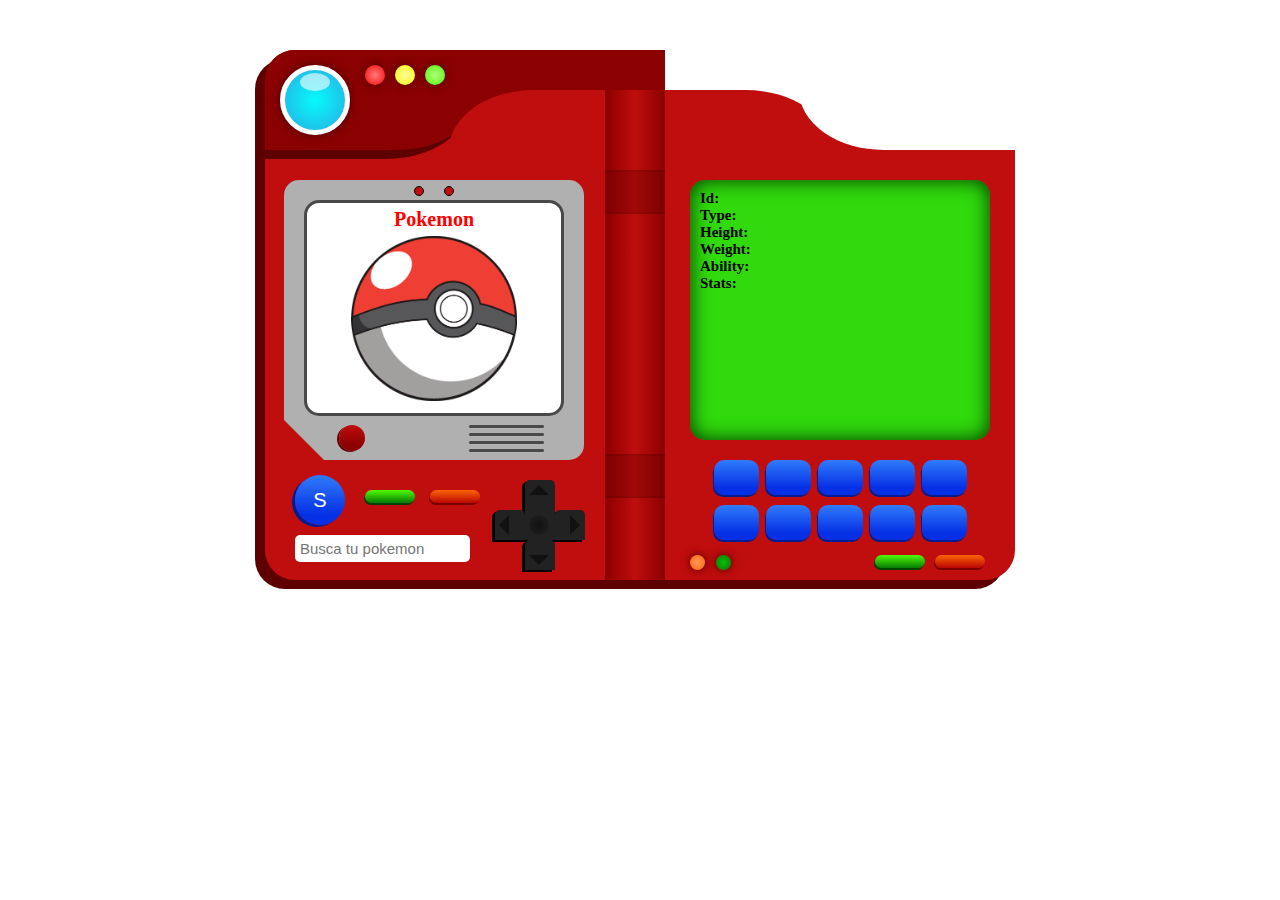
<file: index.html>
<!DOCTYPE html>
<html lang="en">

<head>
    <meta charset="UTF-8">
    <meta http-equiv="X-UA-Compatible" content="IE=edge">
    <meta name="viewport" content="width=device-width, initial-scale=1.0">
    <title>Pokedex LaunchX</title>
    <link rel="stylesheet" href="./assets/css/style.css">
    <link rel="shortcut icon" href="./assets/img/pokeball.png" type="image/x-icon">
</head>

<body>
    <div id="pokedex">
        <div id="left">
            <div id="logo"></div>
            <div id="bg_curve1_left"></div>
            <div id="bg_curve2_left"></div>
            <div id="curve1_left">
                <div id="buttonGlass">
                    <div id="reflect"> </div>
                </div>
                <div id="miniButtonGlass1"></div>
                <div id="miniButtonGlass2"></div>
                <div id="miniButtonGlass3"></div>
            </div>
            <div id="curve2_left">
                <div id="junction">
                    <div id="junction1"></div>
                    <div id="junction2"></div>
                </div>
            </div>
            <div id="screen">
                <div id="topPicture">
                    <div id="buttontopPicture1"></div>
                    <div id="buttontopPicture2"></div>
                </div>
                <div id="picture">
                    <div class="picLabel">
                        <label id="labelNameP">Pokemon</label>
                    </div>
                    <img src="./assets/img/pokeball.png" alt="Pokemon" id="pokeImg" height="165">
                </div>
                <div id="buttonbottomPicture"></div>
                <div id="speakers">
                    <div class="sp"></div>
                    <div class="sp"></div>
                    <div class="sp"></div>
                    <div class="sp"></div>
                </div>
            </div>
            <button id="bigbluebutton" onclick="fetchPokemon()">S</button>
            <div id="barbutton1"></div>
            <div id="barbutton2"></div>
            <div id="cross">
                <div id="leftcross">
                    <div id="leftT"></div>
                </div>
                <div id="topcross">
                    <div id="upT"></div>
                </div>
                <div id="rightcross">
                    <div id="rightT"></div>
                </div>
                <div id="midcross">
                    <div id="midCircle"></div>
                </div>
                <div id="botcross">
                    <div id="downT"></div>
                </div>
            </div>
            <div class="searchPoke">
                <input type="text" placeholder="Busca tu pokemon" id="pokeName" name="pokeName">
            </div>
        </div>
        <div id="right">
            <div id="stats">
                <p><b>Id: </b><span id="idP"></span></p>
                <p><b>Type: </b><span id="typeP"></span></p>
                <p><b>Height: </b><span id="heightP"></span></p>
                <p><b>Weight: </b><span id="weightP"></span></p>
                <p><b>Ability: </b><span id="abilityP"></span></p>
                <p><b>Stats: </b></p>
                <div id="statsP"> </div>
            </div>
            <div id="blueButtons1">
                <div class="blueButton"></div>
                <div class="blueButton"></div>
                <div class="blueButton"></div>
                <div class="blueButton"></div>
                <div class="blueButton"></div>
            </div>
            <div id="blueButtons2">
                <div class="blueButton"></div>
                <div class="blueButton"></div>
                <div class="blueButton"></div>
                <div class="blueButton"></div>
                <div class="blueButton"></div>
            </div>
            <div id="miniButtonGlass4"></div>
            <div id="miniButtonGlass5"></div>
            <div id="barbutton3"></div>
            <div id="barbutton4"></div>
            <div id="bg_curve1_right"></div>
            <div id="bg_curve2_right"></div>
            <div id="curve1_right"></div>
            <div id="curve2_right"></div>
        </div>
    </div>
</body>
<footer>
    <script src="./assets/js/index.js"></script>
</footer>
</html>
</file>
<file: assets/css/style.css>
* {
	margin: 0;
	padding: 0;
}



@media all {

	div#pokedex
	{
		width: 750px;
		margin: 50px auto 0 auto;
	}

	div#left
	{
		width: 400px;
		height: 500px;
		float: left;
		position: relative;
		z-index: 1;
	}

	div#right
	{
		width: 350px;
		height: 500px;
		float: left;
		position: relative;
	}



	/* //// LEFT PART //// */

	div#curve1_left
	{
		width: 201px;
		height: 85px;
		background-color: #8b0000;
		float: left;
		padding: 15px 0 0 15px;

		position: absolute;
		top: 0;
		left: 0;

		box-shadow: -10px 9px #5e0000;
		-webkit-box-shadow: -10px 9px #5e0000;
		-moz-box-shadow: -10px 9px #5e0000;
		-o-box-shadow: -10px 9px #5e0000;

		border-bottom-right-radius: 85px 60px;
		-webkit-border-bottom-right-radius: 85px 60px;
		-moz-border-bottom-right-radius: 85px 60px;
		-o-border-bottom-right-radius: 85px 60px;

		border-top-left-radius: 30px;
		-webkit-border-top-left-radius: 30px;
		-moz-border-top-left-radius: 30px;
		-o-border-top-left-radius: 30px;
	}


	div#bg_curve1_left
	{
		width: 400px;
		height: 80px;
		background-color: #8b0000;

		border-top-left-radius: 30px;
		-webkit-border-top-left-radius: 30px;
		-moz-border-top-left-radius: 30px;
		-o-border-top-left-radius: 30px;
	}

	div#curve2_left
	{
		width: 216px;
		height: 490px;
		background-color: #c00d0d;
		float: right;

		position: absolute;
		bottom: -30px;
		right: 0;

		border-top-left-radius:85px 60px;
		-webkit-border-top-left-radius: 85px 60px;
		-moz-border-top-left-radius: 85px 60px;
		-o-border-top-left-radius: 85px 60px;
	}

	div#junction
	{
		width: 60px;
		height: 490px;
		float: right;
		
		background: linear-gradient(left, #8b0000 0%, #c00d0d 50%, #8b0000 100%);	
		background: -webkit-linear-gradient(left, #8b0000 0%, #c00d0d 50%, #8b0000 100%);
		background: -moz-linear-gradient(left, #8b0000 0%, #c00d0d 50%, #8b0000 100%);
		background: -o-linear-gradient(left, #8b0000 0%, #c00d0d 50%, #8b0000 100%);
	}

	div#junction1
	{
		height: 40px;
		background-color: #5e0000;
		opacity: 0.3;
		margin-top: 80px;
		margin-bottom: 240px;

		border-top: 2px solid #330000;
		border-bottom: 2px solid #330000;
	}

	div#junction2{
		height: 40px;
		background-color: #5e0000;
		opacity: 0.3;

		border-top: 2px solid #330000;
		border-bottom: 2px solid #330000;
	}

	div#bg_curve2_left
	{
		width: 400px;
		/* height: 420px; */
		height: 450px;
		background-color: #c00d0d;
		/* background-color: #0dbac0; */

		box-shadow: -10px 9px #5e0000;
		-webkit-box-shadow: -10px 9px #5e0000;
		-moz-box-shadow: -10px 9px #5e0000;
		-o-box-shadow: -10px 9px #5e0000;

		border-bottom-left-radius: 30px;
		-webkit-border-bottom-left-radius: 30px;
		-moz-border-bottom-left-radius: 30px;
		-o-border-bottom-left-radius: 30px;
	}

	div#buttonGlass
	{
		width: 60px;
		height: 60px;
		margin-right: 15px;
		border: 5px solid #fff;
		float: left;

		box-shadow: 0 0 10px #490000;
		-webkit-box-shadow: 0 0 10px #490000;
		-moz-box-shadow: 0 0 10px #490000;
		-o-box-shadow: 0 0 10px #490000;
		
		background: radial-gradient(#05fbfb, #29abe3);
		background: -webkit-radial-gradient(#05fbfb, #29abe3);
		background: -moz-radial-gradient(#05fbfb, #29abe3);
		background: -o-radial-gradient(#05fbfb, #29abe3);
		
		border-radius: 35px;
		-webkit-border-radius: 35px;
		-moz-border-radius: 35px;
	   	-o-border-radius: 35px;
	}

	div#reflect
	{
		width: 30px;
		height: 18px;
		margin: 3px 0 0 15px;
		background: #fff;
		opacity: 0.6;

		border-radius: 15px 9px;
		-webkit-border-radius: 15px 9px;
		-moz-border-radius: 15px 9px;
	   	-o-border-radius: 15px 9px;
		        
	}

	div#miniButtonGlass1
	{
		width: 20px;
		height: 20px;
		margin-right: 10px;
		float: left;

		box-shadow: 0 0 10px #490000;
		-webkit-box-shadow: 0 0 10px #490000;
		-moz-box-shadow: 0 0 10px #490000;
		-o-box-shadow: 0 0 10px #490000;

		border-radius: 20px;
		-webkit-border-radius: 20px;
		-moz-border-radius: 20px;
		-o-border-radius: 20px;
		
		background: radial-gradient(#fb7b7b, #fb0505);
		background: -webkit-radial-gradient(#fb7b7b, #fb0505);
		background: -moz-radial-gradient(#fb7b7b, #fb0505);
		background: -o-radial-gradient(#fb7b7b, #fb0505);
	}

	div#miniButtonGlass2
	{
		width: 20px;
		height: 20px;
		margin-right: 10px;
		float: left;

		box-shadow: 0 0 10px #490000;
		-webkit-box-shadow: 0 0 10px #490000;
		-moz-box-shadow: 0 0 10px #490000;
		-o-box-shadow: 0 0 10px #490000;

		border-radius: 20px;
		-webkit-border-radius: 20px;
		-moz-border-radius: 20px;
		-o-border-radius: 20px;
		
		background: radial-gradient(#fbfb9b, #fbfb05);
		background: -webkit-radial-gradient(#fbfb9b, #fbfb05);
		background: -moz-radial-gradient(#fbfb9b, #fbfb05);
		background: -o-radial-gradient(#fbfb9b, #fbfb05);
	}

	div#miniButtonGlass3
	{
		width: 20px;
		height: 20px;
		margin-right: 10px;
		float: left;

		box-shadow: 0 0 10px #490000;
		-webkit-box-shadow: 0 0 10px #490000;
		-moz-box-shadow: 0 0 10px #490000;
		-o-box-shadow: 0 0 10px #490000;

		border-radius: 20px;
		-webkit-border-radius: 20px;
		-moz-border-radius: 20px;
		-o-border-radius: 20px;
		
		background: radial-gradient(#b0fb7b, #50fb05);
		background: -webkit-radial-gradient(#b0fb7b, #50fb05);
		background: -moz-radial-gradient(#b0fb7b, #50fb05);
		background: -o-radial-gradient(#b0fb7b, #50fb05);
	}

	div#screen
	{
		height: 280px;
		width: 260px;
		padding: 0 20px;
		background-color: #b0b0b0;
		float:left;

		position: absolute;
		top: 130px;
		left: 19px;

		border-radius: 15px;
		-webkit-border-radius: 15px;
		-moz-border-radius: 15px;
		-o-border-radius: 15px;
	}

	div#screen:after
	{
		content: "";
		border-top: 40px solid #b0b0b0;
		border-left: 40px solid #c00d0d;
		height: 0;

		position: absolute;
		bottom: 0;
		left: 0;
	}

	div#picture
	{
		height: 210px;
		width: 254px;
		margin-top: 20px;
		margin-bottom: 9px;
		background-color: #fff;
		border: 3px solid #494949;
		clear: both;

		border-radius: 15px;
		-webkit-border-radius: 15px;
		-moz-border-radius: 15px;
		-o-border-radius: 15px;
	}

	div#picture .picLabel{
		text-align: center;
		padding-top: 5px;
		font-weight: bold;
	}
	div#picture #labelNameP{
		font-size: 20px;
		color: #ff0000;
		font-family:'Segoe UI';
	}

	div#picture img
	{
		display: block;
		margin: 0 auto;
        padding-top: 5px;
	}

	div#topPicture {
		margin: 6px auto;
		width: 40px;
	}

	div#buttontopPicture1, div#buttontopPicture2
	{
		height: 8px;
		width: 8px;
		background-color: #c00d0d;
		border: 1px solid #000;
		float: left;

		border-radius: 15px;
		-webkit-border-radius: 15px;
		-moz-border-radius: 15px;
		-o-border-radius: 15px;
	}

	div#buttontopPicture1
	{
		margin-right: 20px;
	}

	div#buttonbottomPicture
	{
		height: 26px;
		width: 26px;
		background-color: #c00d0d;
		margin-left: 35px;
		float: left;

		border-radius: 30px;
		-webkit-border-radius: 30px;
		-moz-border-radius: 30px;
		-o-border-radius: 30px;

		box-shadow: -2px 1px #5e0000;
		-webkit-box-shadow: -2px 1px #5e0000;
		-moz-box-shadow: -2px 1px #5e0000;
		-o-box-shadow: -2px 1px #5e0000;

		background: linear-gradient(top, #c00d0d 0%, #8b0000 80%);	
		background: -webkit-linear-gradient(top, #c00d0d 0%, #8b0000 80%);
		background: -moz-linear-gradient(top, #c00d0d 0%, #8b0000 80%);
		background: -o-linear-gradient(top, #c00d0d 0%, #8b0000 80%);
	}

	div#speakers
	{
		float: right;
		width: 75px;
		height: 25px;
		margin-right: 20px;
	}

	div.sp
	{
		height: 3px;
		margin-bottom: 5px;
		background-color: #494949;

		border-radius: 30px;
		-webkit-border-radius: 30px;
		-moz-border-radius: 30px;
		-o-border-radius: 30px;
	}

	button#bigbluebutton
	{
		border: none;
		height: 50px;
		width: 50px;
		background-color: #000;
		font-size: 20px;
		color: #ffffff;

		position: absolute;
		top: 425px;
		left: 30px;

		border-radius: 100px;
		-webkit-border-radius: 100px;
		-moz-border-radius: 100px;
		-o-border-radius: 100px;

		background: linear-gradient(top, #307bfb 0%, #0530e5 80%);	
		background: -webkit-linear-gradient(top, #307bfb 0%, #0530e5 80%);
		background: -moz-linear-gradient(top, #307bfb 0%, #0530e5 80%);
		background: -o-linear-gradient(top, #307bfb 0%, #0530e5 80%);

		box-shadow: -3px 2px #001c91;
		-webkit-box-shadow: -3px 2px #001c91;
		-moz-box-shadow: -3px 2px #001c91;
		-o-box-shadow: -3px 2px #001c91;
	}
	button#bigbluebutton:active{
		background: #000;
		color: #fff;
		box-shadow: -3px 2px #ffffff;
		-webkit-box-shadow: -3px 2px #ffffff;
		-moz-box-shadow: -3px 2px #ffffff;
		-o-box-shadow: -3px 2px #ffffff;
	}

	div#barbutton1
	{
		height: 13px;
		width: 50px;

		position: absolute;
		top: 440px;
		left: 100px;

		border-radius: 100px;
		-webkit-border-radius: 100px;
		-moz-border-radius: 100px;
		-o-border-radius: 100px;

		background: linear-gradient(top, #50fb05 0%, #057b05 100%);	
		background: -webkit-linear-gradient(top, #50fb05 0%, #057b05 100%);
		background: -moz-linear-gradient(top, #50fb05 0%, #057b05 100%);
		background: -o-linear-gradient(top, #50fb05 0%, #057b05 100%);

		box-shadow: -1px 2px #004200;
		-webkit-box-shadow: -1px 2px #004200;
		-moz-box-shadow: -1px 2px #004200;
		-o-box-shadow: -1px 2px #004200;
	}

	div#barbutton2
	{
		height: 13px;
		width: 50px;

		position: absolute;
		top: 440px;
		left: 165px;
		

		border-radius: 100px;
		-webkit-border-radius: 100px;
		-moz-border-radius: 100px;
		-o-border-radius: 100px;

		background: linear-gradient(top, #fb6505 0%, #bb0505 100%);	
		background: -webkit-linear-gradient(top, #fb6505 0%, #bb0505 100%);
		background: -moz-linear-gradient(top, #fb6505 0%, #bb0505 100%);
		background: -o-linear-gradient(top, #fb6505 0%, #bb0505 100%);

		box-shadow: -1px 2px #7b0000;
		-webkit-box-shadow: -1px 2px #7b0000;
		-moz-box-shadow: -1px 2px #7b0000;
		-o-box-shadow: -1px 2px #7b0000;
	}

	/* CROSS */

	div#cross{
		width: 90px;
		height: 90px;

		position: absolute;
		top: 430px;
		left: 230px;
	}

	div#topcross, div#leftcross, div#rightcross, div#botcross{
		width: 30px;
		height: 30px;
		background-color: #222;

		position: absolute;
		
		box-shadow: -3px 2px #010101;
		-webkit-box-shadow: -3px 2px #010101;
		-moz-box-shadow: -3px 2px #010101;
		-o-box-shadow: -3px 2px #010101;

		border-top-left-radius: 5px;
		-webkit-border-top-left-radius: 5px;
		-moz-border-top-left-radius: 5px;
		-o-border-top-left-radius: 5px;

		border-top-right-radius: 5px;
		-webkit-border-top-right-radius: 5px;
		-moz-border-top-right-radius: 5px;
		-o-border-top-right-radius: 5px;
	}

	div#topcross{
		top: 0;
		left: 30px;
	}

	div#leftcross {
		z-index: 1;
		left: 0;
		top: 30px;
	}

	div#midcross {
		width: 30px;
		height: 30px;
		background-color: #222;

		position: absolute;
		top: 30px;
		left: 30px;

		box-shadow: -3px 2px #010101;
		-webkit-box-shadow: -3px 2px #010101;
		-moz-box-shadow: -3px 2px #010101;
		-o-box-shadow: -3px 2px #010101;
	}

	div#rightcross {
		top: 30px;
		right: 0;
	}

	div#botcross {
		bottom: 0;
		left: 30px;
	}

	/* INPUT SEARCH */
	div.searchPoke{
		position: absolute;
		top: 485px;
		left: 30px;
	}

	div.searchPoke input{
		height: 27px;
		width: 170px;
		padding-left: 5px;
		color: #000;
		font-size: 15px;
		border-radius: 5px;
		border: none;
		outline: none;
	}

	div#upT
	{
		width: 0;
		height: 0;
		border-left: 10px solid transparent;
		border-right: 10px solid transparent;
		border-bottom: 10px solid #111;

		position: absolute;
		top: 5px;
		left: 4px;
	}

	div#downT
	{
		width: 0;
		height: 0;
		border-left: 10px solid transparent;
		border-right: 10px solid transparent;
		border-top: 10px solid #111;

		position: absolute;
		bottom: 5px;
		left: 4px;
	}

	div#leftT
	{
		width: 0;
		height: 0;
		border-top: 10px solid transparent;
		border-right: 10px solid #111;
		border-bottom: 10px solid transparent;

		position: absolute;
		top: 5px;
		left: 4px;
	}

	div#rightT
	{
		width: 0;
		height: 0;
		border-top: 10px solid transparent;
		border-left: 10px solid #111;
		border-bottom: 10px solid transparent;

		position: absolute;
		top: 5px;
		right: 5px;
	}

	div#midCircle
	{
		width: 20px;
		height: 20px;

		position: absolute;
		top: 5px;
		left: 4px;

		border-radius: 30px;
		-webkit-border-radius: 30px;
		-moz-border-radius: 30px;
		-o-border-radius: 30px;

		background: radial-gradient(#111, #222);
		background: -webkit-radial-gradient(#111, #222);
		background: -moz-radial-gradient(#111, #222);
		background: -o-radial-gradient(#111, #222);
	} 



	/* //// RIGHT PART //// */

	div#curve1_right
	{
		width: 166px;
		height: 490px;
		
		background-color: #c00d0d;
		float: right;

		position: absolute;
		bottom: -30px;
		left: 0;

		border-top-right-radius:85px 60px;
		-webkit-border-right-left-radius: 85px 60px;
		-moz-border-right-left-radius: 85px 60px;
		-o-border-right-left-radius: 85px 60px;
	}


	div#bg_curve1_right
	{
		width: 350px;
		height: 80px;
		background-color: #fff;

		border-top-right-radius: 30px;
		-webkit-border-top-right-radius: 30px;
		-moz-border-top-right-radius: 30px;
		-o-border-top-right-radius: 30px;
	}

	div#curve2_right
	{
		width: 216px;
		height: 100px;
		background-color: #fff;
		float: left;

		position: absolute;
		top: 0;
		right: 0;

		border-bottom-left-radius: 85px 60px;
		-webkit-border-bottom-left-radius: 85px 60px;
		-moz-border-bottom-left-radius: 85px 60px;
		-o-border-bottom-left-radius: 85px 60px;
	}

	div#bg_curve2_right
	{
		width: 350px;
		height: 450px;
		background-color: #c00d0d;

		border-bottom-right-radius: 30px;
		-webkit-border-bottom-right-radius: 30px;
		-moz-border-bottom-right-radius: 30px;
		-o-border-bottom-right-radius: 30px;

		box-shadow: -10px 9px #5e0000;
		-webkit-box-shadow: -10px 9px #5e0000;
		-moz-box-shadow: -10px 9px #5e0000;
		-o-box-shadow: -10px 9px #5e0000;
	}

	div#stats{
		height: 240px;
		width: 280px;
		padding: 10px;
		background-color: #30da0c;
		z-index: 1;
		font-size: 15px;
		font-family: 'Segoe UI';

		position: absolute;
		top: 130px;
		left: 25px;

		border-radius: 15px;
		-webkit-border-radius: 15px;
		-moz-border-radius: 15px;
		-o-border-radius: 15px;

		box-shadow: 0 0 20px #003300 inset;
		-webkit-box-shadow: 0 0 20px #003300 inset;
		-moz-box-shadow: 0 0 20px #003300 inset;
		-o-box-shadow: 0 0 20px #003300 inset;
	}

	div#blueButtons1
	{
		z-index: 1;

		position: absolute;
		top: 410px;
		left: 49px;
	}

	div#blueButtons2
	{
		z-index: 1;

		position: absolute;
		top: 455px;
		left: 49px;
	}

	div.blueButton
	{
		height: 35px;
		width : 45px;
		background-color: #003300;
		float: left;
		margin-right: 7px;

		border-radius: 10px;
		-webkit-border-radius: 10px;
		-moz-border-radius: 10px;
		-o-border-radius: 10px;

		background: linear-gradient(top, #307bfb 0%, #0530e5 80%);	
		background: -webkit-linear-gradient(top, #307bfb 0%, #0530e5 80%);
		background: -moz-linear-gradient(top, #307bfb 0%, #0530e5 80%);
		background: -o-linear-gradient(top, #307bfb 0%, #0530e5 80%);

		box-shadow: -1px 2px #001c91;
		-webkit-box-shadow: -1px 2px #001c91;
		-moz-box-shadow: -1px 2px #001c91;
		-o-box-shadow: -1px 2px #001c91;
	}

	div#barbutton3
	{
		height: 13px;
		width: 50px;
		z-index: 1;

		position: absolute;
		top: 505px;
		left: 210px;

		border-radius: 100px;
		-webkit-border-radius: 100px;
		-moz-border-radius: 100px;
		-o-border-radius: 100px;

		background: linear-gradient(top, #50fb05 0%, #057b05 100%);	
		background: -webkit-linear-gradient(top, #50fb05 0%, #057b05 100%);
		background: -moz-linear-gradient(top, #50fb05 0%, #057b05 100%);
		background: -o-linear-gradient(top, #50fb05 0%, #057b05 100%);

		box-shadow: -1px 2px #004200;
		-webkit-box-shadow: -1px 2px #004200;
		-moz-box-shadow: -1px 2px #004200;
		-o-box-shadow: -1px 2px #004200;
	}

	div#barbutton4
	{
		height: 13px;
		width: 50px;
		z-index: 1;

		position: absolute;
		top: 505px;
		left: 270px;

		border-radius: 100px;
		-webkit-border-radius: 100px;
		-moz-border-radius: 100px;
		-o-border-radius: 100px;

		background: linear-gradient(top, #fb6505 0%, #bb0505 100%);	
		background: -webkit-linear-gradient(top, #fb6505 0%, #bb0505 100%);
		background: -moz-linear-gradient(top, #fb6505 0%, #bb0505 100%);
		background: -o-linear-gradient(top, #fb6505 0%, #bb0505 100%);

		box-shadow: -1px 2px #7b0000;
		-webkit-box-shadow: -1px 2px #7b0000;
		-moz-box-shadow: -1px 2px #7b0000;
		-o-box-shadow: -1px 2px #7b0000;
	}

	div#miniButtonGlass4
	{
		width: 15px;
		height: 15px;
		float: left;
		z-index: 1;

		position: absolute;
		top: 505px;
		left: 25px;

		box-shadow: 0 0 10px #214900;
		-webkit-box-shadow: 0 0 10px #490000;
		-moz-box-shadow: 0 0 10px #490000;
		-o-box-shadow: 0 0 10px #490000;

		border-radius: 20px;
		-webkit-border-radius: 20px;
		-moz-border-radius: 20px;
		-o-border-radius: 20px;
		
		background: radial-gradient(#ff9b5b, #fb6505);
		background: -webkit-radial-gradient(#ff9b5b, #fb6505);
		background: -moz-radial-gradient(#ff9b5b, #fb6505);
		background: -o-radial-gradient(#ff9b5b, #fb6505);
	}

	div#miniButtonGlass5
	{
		width: 15px;
		height: 15px;
		float: left;
		z-index: 1;

		position: absolute;
		top: 505px;
		left: 51px;

		box-shadow: 0 0 10px #490000;
		-webkit-box-shadow: 0 0 10px #490000;
		-moz-box-shadow: 0 0 10px #490000;
		-o-box-shadow: 0 0 10px #490000;

		border-radius: 20px;
		-webkit-border-radius: 20px;
		-moz-border-radius: 20px;
		-o-border-radius: 20px;
		
		background: radial-gradient(#0abd0a, #057b05);
		background: -webkit-radial-gradient(#0abd0a, #057b05);
		background: -moz-radial-gradient(#0abd0a, #057b05);
		background: -o-radial-gradient(#0abd0a, #057b05);
	}

	div#stats #statsP{
		display: grid;
		grid-template-columns: repeat(2, 50%);
		padding-left: 10px;
	}

}

@media handheld and (orientation:portrait), (max-width:768px) {

	div#pokedex
	{
		width: 400px;
	}

	div#left
	{
		width: 400px;
		height: 500px;
		float: left;
		position: relative;
		z-index: 1;
		margin: 0 auto;
	}

	div#curve1_left
	{
		width: 201px;
		height: 85px;
		background-color: #8b0000;
		float: left;
		padding: 15px 0 0 15px;

		position: absolute;
		top: 0;
		left: 0;

		box-shadow: 0 0 #5e0000;
		-webkit-box-shadow: 0 0 #5e0000;
		-moz-box-shadow: 0 0 #5e0000;
		-o-box-shadow: 0 0 #5e0000;

		border-bottom-right-radius: 85px 60px;
		-webkit-border-bottom-right-radius: 85px 60px;
		-moz-border-bottom-right-radius: 85px 60px;
		-o-border-bottom-right-radius: 85px 60px;

		border-top-left-radius: 30px;
		-webkit-border-top-left-radius: 30px;
		-moz-border-top-left-radius: 30px;
		-o-border-top-left-radius: 30px;
	}

	div#bg_curve1_left
	{
		width: 400px;
		height: 80px;
		background-color: #8b0000;

		box-shadow: -10px 9px #5e0000;
		-webkit-box-shadow: -10px 9px #5e0000;
		-moz-box-shadow: -10px 9px #5e0000;
		-o-box-shadow: -10px 9px #5e0000;

		border-top-left-radius: 30px;
		-webkit-border-top-left-radius: 30px;
		-moz-border-top-left-radius: 30px;
		-o-border-top-left-radius: 30px;
	}

	#blueButtons1, #blueButtons2, #miniButtonGlass4, #miniButtonGlass5, #barbutton3, #barbutton4,
	#bg_curve1_right, #bg_curve2_right, #curve1_right, #curve2_right
	{
		display: none;
	}

	div#curve2_left {
		height: 800px;
		bottom: -330px;
	}

	div#stats{
		top: 45px;
	}

	div#bg_curve2_left {
		height: 750px;
	}
	div#junction {
		height: 800px;
	}

	div#junction1 {
		margin-top: 160px;
		margin-bottom: 390px;
	}
}
</file>
